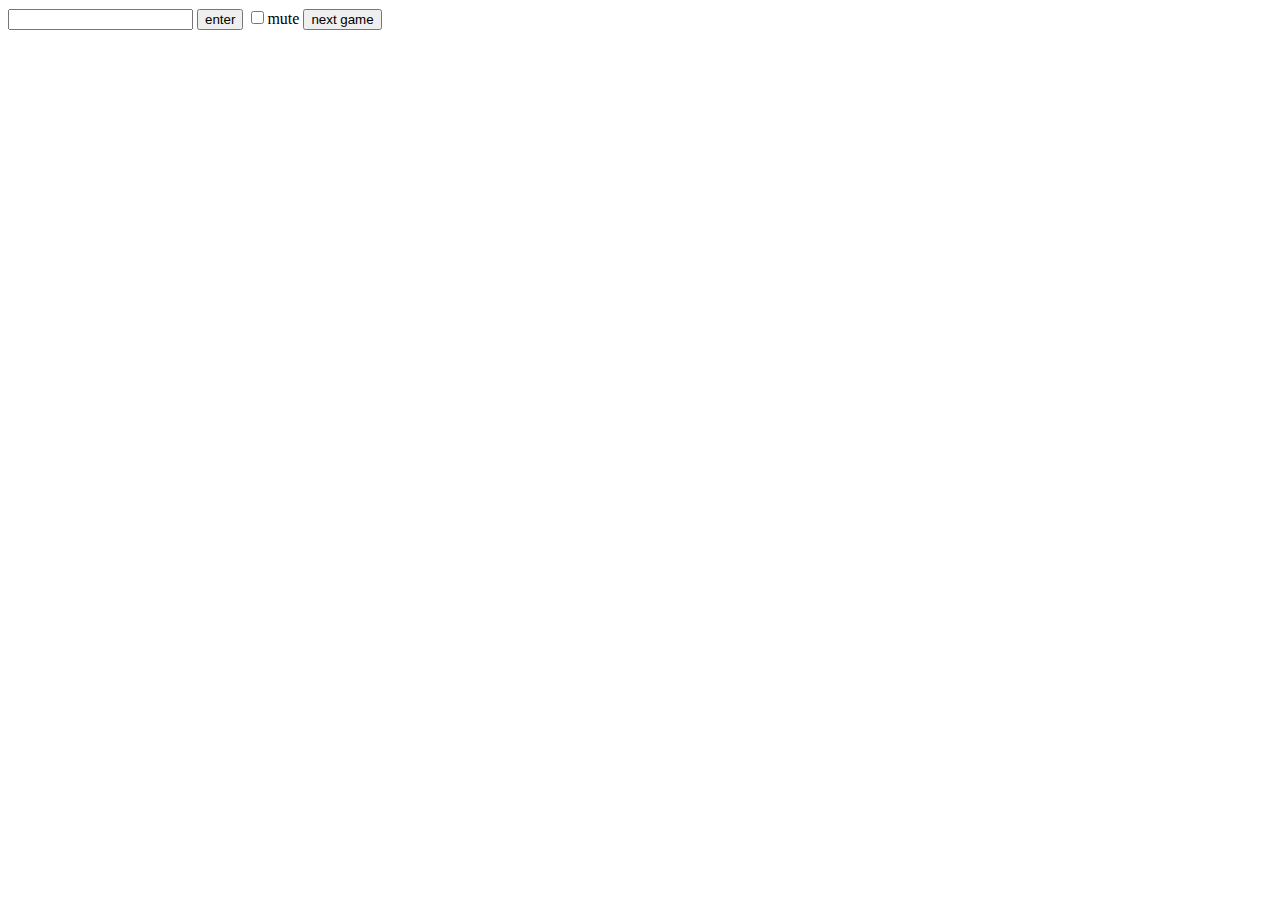
<file: src/main/webapp/controlPanel.html>
<!DOCTYPE html>
<html>
<head>
<meta charset="UTF-8" />
<title>control panel</title>
</head>
<body >

	<input id="speakNum" value="" />
						<input onClick="setNum();return false;" value="enter" id="enterBtn" type="button" />
						<input onClick="setMute(this.checked);" id="muteCB" type="checkbox" /><label for="muteCB" >mute</label>
						<input onClick="setNextGame();return false;" id="nextGameBtn" value="next game" type="button" />
						
<script type='text/javascript' >

document.getElementById("speakNum").addEventListener("keypress", function(e) {
	 
	if (e.keyCode == "13") {
		setNum();
    }
 
}, false);

function setNum(){
	var speakNum = document.getElementById("speakNum").value.trim();
	if(speakNum == undefined || speakNum == null || speakNum.length == 0){
		return;
	}
	var xmlhttp;
	var data;

	if(window.XMLHttpRequest){ //Mozilla chrome
	  xmlhttp = new XMLHttpRequest();

	}else if(window.ActiveXObject) { //IE浏览器
	  try{
	      xmlhttp = new ActiveXObject("Msxml2.XMLHTTP"); 
	  }catch(e){
	      try {
	          xmlhttp = new ActiveXObject("Microsoft.XMLHTTP"); 
	      }catch(e){}
	  }
	}
	
	xmlhttp.open("POST", "/setNumber?number="+speakNum, true);
	xmlhttp.onload = function(){
			if (xmlhttp.readyState == 4) {
				 if (xmlhttp.status ==200) {
					 document.getElementById("speakNum").value = "";
              	}
			}
		};
	xmlhttp.send(data);
}

function setMute(isMute){
	var xmlhttp;
	var data;

	if(window.XMLHttpRequest){ //Mozilla chrome
	  xmlhttp = new XMLHttpRequest();

	}else if(window.ActiveXObject) { //IE浏览器
	  try{
	      xmlhttp = new ActiveXObject("Msxml2.XMLHTTP"); 
	  }catch(e){
	      try {
	          xmlhttp = new ActiveXObject("Microsoft.XMLHTTP"); 
	      }catch(e){}
	  }
	}
	xmlhttp.open("POST", "/setMute?mute="+isMute, true);
	xmlhttp.onload = function(){
			if (xmlhttp.readyState == 4) {
				 if (xmlhttp.status ==200) {
              }
			}
		};
	xmlhttp.send(data);
}

function setNextGame(){
	var xmlhttp;
	var data;

	if(window.XMLHttpRequest){ //Mozilla chrome
	  xmlhttp = new XMLHttpRequest();

	}else if(window.ActiveXObject) { //IE浏览器
	  try{
	      xmlhttp = new ActiveXObject("Msxml2.XMLHTTP"); 
	  }catch(e){
	      try {
	          xmlhttp = new ActiveXObject("Microsoft.XMLHTTP"); 
	      }catch(e){}
	  }
	}
	xmlhttp.open("POST", "/setNextGame?nextGame=true", true);
	xmlhttp.onload = function(){
			if (xmlhttp.readyState == 4) {
				 if (xmlhttp.status ==200) {
              	 }
			}
		};
	xmlhttp.send(data);
}
</script>

</body>
</html>
</file>
